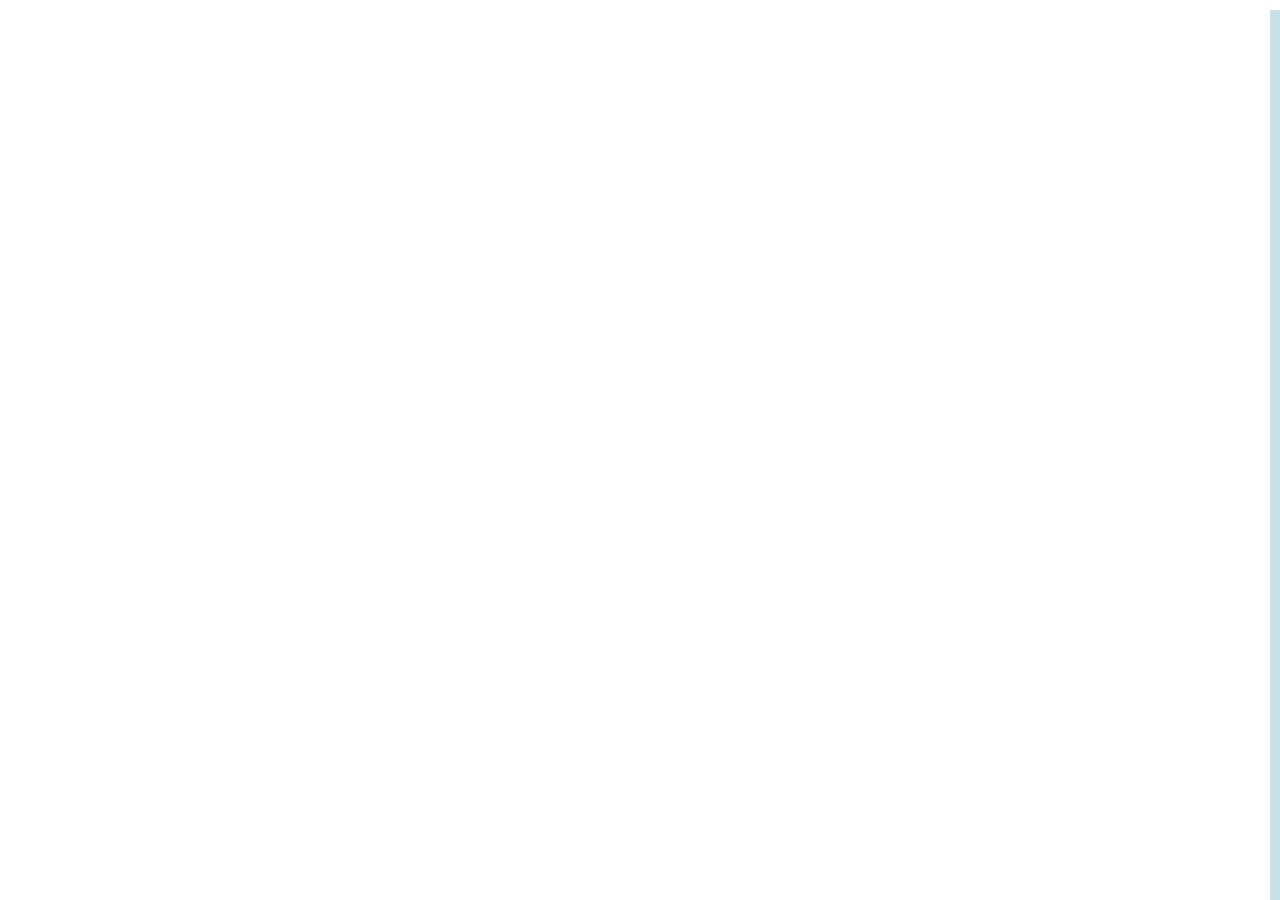
<file: pages/cart.html>
<html lang="en">
<head>
    <meta charset="UTF-8">
    <meta name="viewport" content="width=device-width, initial-scale=1.0">
    <title>Cart</title>
    <link rel="stylesheet" href="../index.css">
    <script src="../index.js"></script>
</head>
<body>
  <!-- Cart page -->
<div class="cart-container">
    <h1>Shopping Cart</h1>
    <table class="cart-table">
      <thead>
        <tr>
          <th>Item</th>
          <th>Quantity</th>
          <th>Price</th>
          <th>Subtotal</th>
          <th>Action</th>
        </tr>
      </thead>
      <tbody id="cart-items">
        <!-- Cart items will be displayed here -->
      </tbody>
      <tfoot>
        <tr>
          <th colspan="3">Total:</th>
          <th id="total-cost">$0.00</th>
          <th>
            <button class="checkout-btn">Checkout</button>
          </th>
        </tr>
      </tfoot>
    </table>
  </div>
  
  <script>
    // JavaScript code to update cart display and handle cart actions
    let cart = [];
  
    // Update cart display function
    function updateCartDisplay() {
      let cartItemsHtml = "";
      let totalCost = 0;
  
      cart.forEach((product) => {
        cartItemsHtml += `
          <tr>
            <td>
              <img src="${product.id}.jpg" alt="${product.name}">
              <p>${product.name}</p>
            </td>
            <td>
              <input type="number" value="${product.quantity}" min="1">
            </td>
            <td>$${product.price}.00</td>
            <td>$${product.price * product.quantity}.00</td>
            <td>
              <button class="remove-btn" data-product-id="${product.id}">Remove</button>
            </td>
          </tr>
        `;
        totalCost += product.price * product.quantity;
      });
  
      document.getElementById("cart-items").innerHTML = cartItemsHtml;
      document.getElementById("total-cost").innerHTML = `$${totalCost}.00`;
    }
  
    // Add event listener to update cart display when cart changes
    document.addEventListener("cartUpdated", updateCartDisplay);
  
    // Add event listener to remove item from cart
    document.addEventListener("click", (e) => {
      if (e.target.classList.contains("remove-btn")) {
        let productId = e.target.dataset.productId;
        cart = cart.filter((product) => product.id !== productId);
        updateCartDisplay();
      }
    });
  </script>
</body>
</html>
</file>
<file: index.css>
* {
    margin: 0;
    padding: 0;
    box-sizing: border-box;
  }
  
  body {
    font-family: "Poppins", sans-serif;
  }
  
  .navbar {
    display: flex;
    align-items: center;
    padding: 20px;
  }
  
  nav {
    flex: 1;
    text-align: right;
  }
  
  nav ul {
    display: inline-block;
    list-style-type: none;
  }
  
  nav ul li {
    display: inline-block;
    margin-right: 20px;
  }
  
  a {
    text-decoration: none;
    color: #555;
  }
  
  p {
    color: #555;
  }
  
  .container {
    
    margin: auto;
    padding-left: 25px;
    padding-right: 25px;
    width: 100%;
  }
  
  .row {
    display: flex;
    align-items: center;
    flex-wrap: wrap;
    justify-content: space-around;
  }
  
  .col-2 {
    flex-basis: 50%;
    min-width: 300px;
  }
  
  .col-2 img {
    max-width: 100%;
    padding: 50px 0;
  }
  
  .col-2 h1 {
    font-size: 50px;
    line-height: 60px;
    margin: 25px 0;
  }
  
  .btn {
    display: inline-block;
    background: #ff523b;
    color: #ffffff;
    padding: 8px 30px;
    margin: 30px 0;
    border-radius: 30px;
    transition: background 0.5s;
  }
  
  .btn:hover {
    background: #563434;
  }
  
  .header {
    background: radial-gradient(#fff, #ffd6d6);
    
  }
  
  .header .row {
    margin-top: 70px;
  }
  .categories {
    margin: 70px 0;
  }
  
  .col-3 {
    flex-basis: 30%;
    min-width: 250px;
    margin-bottom: 30px;
  }
  
  .col-3 img {
    width: 100%;
  }
  
  .small-container {
    max-width: 1080px;
    margin: auto;
    padding-left: 25px;
    padding-right: 25px;
  }
  
  .col-4 {
    flex-basis: 25%;
    padding: 10px;
    min-width: 200px;
    margin-bottom: 50px;
    transition: transform 0.5s;
  }
  
  .col-4 img {
    width: 100%;
  }
  
  .title {
    text-align: center;
    margin: 0 auto 80px;
    position: relative;
    line-height: 60px;
    color: #555;
  }
  .title::after {
    content: "";
    background: #ff523b;
    width: 80px;
    height: 5px;
    border-radius: 5px;
    position: absolute;
    bottom: 0;
    left: 50%;
    transform: translate(-50%);
  }
  
  h4 {
    color: #555;
    font-weight: normal;
  }
  
  .col-4 p {
    font-size: 14px;
  }
  
  .rating .fas {
    color: #ff523b;
  }
  
  .rating .far {
    color: #ff523b;
  }
  
  .col-4:hover {
    transform: translateY(-5px);
  }
  
  /* Offer */
  
  .offer {
    background: radial-gradient(#fff, #ffd6d6);
    margin-top: 80px;
    padding: 30px 0;
  }
  
  .col-2 .offer-img {
    padding: 50px;
  }
  
  small {
    color: #555;
  }
  .brands {
    margin: 100px auto;
  }
  
  .col-5 {
    width: 160px;
  }
  
  .col-5 img {
    width: 100%;
    cursor: pointer;
    filter: grayscale(100%);
  }
  
  .col-5 img:hover {
    width: 100%;
    cursor: pointer;
    filter: grayscale(0);
  }
  /* footer */
  
  .footer {
    background: #000;
    color: #8a8a8a;
    font-size: 14px;
    padding: 60px 0 20px;
  }
  
  .footer p {
    color: #8a8a8a;
  }
  
  .footer h3 {
    color: #ffffff;
    margin-bottom: 20px;
  }
  
  .footer-col-1,
  .footer-col-2,
  .footer-col-3,
  .footer-col-4 {
    min-width: 250px;
    margin-bottom: 20px;
  }
  
  .footer-col-1 {
    flex-basis: 30%;
  }
  
  .footer-col-2 {
    flex: 1;
    text-align: center;
  }
  
  .footer-col-2 img {
    width: 180px;
    margin-bottom: 20px;
  }
  
  .footer-col-3,
  .footer-col-4 {
    flex-basis: 12%;
    text-align: center;
  }
  
  ul {
    list-style-type: none;
  }
  
  .app-logo {
    margin-top: 20px;
  }
  .app-logo img {
    width: 140px;
  }
  
  .footer hr {
    border: none;
    background: #b5b5b5;
    height: 1px;
    margin: 20px 0;
  }
  
  .copyright {
    text-align: center;
  }
  
  .menu-icon {
    width: 28px;
    margin-left: 20px;
    display: none;
  }
  
  /* media query for menu */
  
  @media only screen and (max-width: 800px) {
    nav ul {
      position: absolute;
      top: 70px;
      left: 0;
      background: #333;
      width: 100%;
      overflow: hidden;
      transition: max-height 0.5s;
    }
    nav ul li {
      display: block;
      margin-right: 50px;
      margin-top: 10px;
      margin-bottom: 10px;
    }
  
    nav ul li a {
      color: #fff;
    }
    .menu-icon {
      display: block;
      cursor: pointer;
    }
  }
  
  /* all products page */
  
  .row-2 {
    justify-content: space-between;
    margin: 100px auto 50px;
  }
  
  select {
    border: 1px solid #ff523b;
    padding: 5px;
  }
  
  select:focus {
    outline: none;
  }
  
  .page-btn {
    margin: 0 auto 80px;
  }
  
  .page-btn span {
    display: inline-block;
    border: 1px solid #ff523b;
    margin-left: 10px;
    width: 40px;
    height: 40px;
    text-align: center;
    line-height: 40px;
    cursor: pointer;
  }
  
  .page-btn span:hover {
    background: #ff523b;
    color: #ffffff;
  }
  
  /* single product details */
  
  .single-product {
    margin-top: 80px;
  }
  
  .single-product .col-2 img {
    padding: 0;
  }
  
  .single-product .col-2 {
    padding: 20px;
  }
  
  .single-product h4 {
    margin: 20px 0;
    font-size: 22px;
    font-weight: bold;
  }
  
  .single-product select {
    display: block;
    padding: 10px;
    margin-top: 20px;
  }
  
  .single-product input {
    width: 50px;
    height: 40px;
    padding-left: 10px;
    font-size: 20px;
    margin-right: 10px;
    border: 1px solid #ff523b;
  }
  
  input:focus {
    outline: none;
  }
  
  .single-product .fas {
    color: #ff523b;
    margin-left: 10px;
  }
  
  .small-img-row {
    display: flex;
    justify-content: space-between;
  }
  
  .small-img-col {
    flex-basis: 24%;
    cursor: pointer;
  }
  
  /* cart items */
  
  .cart-page {
    margin: 90px auto;
  }
  
  table {
    width: 100%;
    border-collapse: collapse;
  }
  
  .cart-info {
    display: flex;
    flex-wrap: wrap;
  }
  
  th {
    text-align: left;
    padding: 5px;
    color: #ffffff;
    background: #ff523b;
    font-weight: normal;
  }
  td {
    padding: 10px 5px;
  }
  
  td input {
    width: 40px;
    height: 30px;
    padding: 5px;
  }
  
  td a {
    color: #ff523b;
    font-size: 12px;
  }
  
  td img {
    width: 80px;
    height: 80px;
    margin-right: 10px;
  }
  
  .total-price {
    display: flex;
    justify-content: flex-end;
  }
  
  .total-price table {
    border-top: 3px solid #ff523b;
    width: 100%;
    max-width: 400px;
  }
  
  td:last-child {
    text-align: right;
  }
  
  th:last-child {
    text-align: right;
  }
  /* account page */
  .account-page {
    padding: 50px 0;
    background: radial-gradient(#fff, #ffd6d6);
  }
  
  .form-container {
    background: #ffffff;
    width: 300px;
    height: 400px;
    position: relative;
    text-align: center;
    padding: 20px 0;
    margin: auto;
    box-shadow: 0 0 20px 0px rgba(0, 0, 0, 0.1);
    overflow: hidden;
  }
  
  .form-container span {
    font-weight: bold;
    padding: 0 10px;
    color: #555555;
    cursor: pointer;
    width: 100px;
    display: inline-block;
  }
  
  .form-btn {
    display: inline-block;
  }
  
  .form-container form {
    max-width: 300px;
    padding: 0 20px;
    position: absolute;
    top: 130px;
    transition: transform 1s;
  }
  
  form input {
    width: 100%;
    height: 30px;
    margin: 10px 0;
    padding: 0 10px;
    border: 1px solid #ccc;
  }
  
  form .btn {
    width: 100%;
    border: none;
    cursor: pointer;
    margin: 10px 0;
  }
  
  form .btn:focus {
    outline: none;
  }
  
  #LoginForm {
    left: -300px;
  }
  
  #RegForm {
    left: 0;
  }
  
  form a {
    font-size: 12px;
  }
  
  #Indicator {
    width: 100px;
    border: none;
    background: #ff523b;
    height: 3px;
    margin-top: 8px;
    transform: translateX(100px);
    transition: transform 1s;
  }
  
  /* media query for less than 600 screen size */
  
  @media only screen and (max-width: 600px) {
    .row {
      text-align: center;
    }
    .col-2,
    .col-3,
    .col-4 {
      flex-basis: 100%;
    }
  
    .single-product .row {
      text-align: left;
    }
  
    .single-product .col-2 {
      padding: 20px 0;
    }
    .single-product h1 {
      font-size: 26px;
      line-height: 32px;
    }
    .cart-info p {
      display: none;
    }
  }
  .cart-container {
    position: fixed;
    top: 0;
    right: 0;
    width: 500px;
    height: 100%;
    background-color: #c6e1e7;
    border-left: 1px solid #ddd;
    padding: 20px;
    transform: translateX(100%);
    transition: transform 0.3s ease-out;
    padding: 10px;
    margin: 10px;
  }
  
  .cart-container.show {
    transform: translateX(0);
  }
  
  
  .cart-content {
    position: relative;
    height: 100%;
  }
  .cart-content h1{
    color: #2bcff8;
  }
  .remove-btn {
    position: absolute;
    top: 10px;
    right: 10px;
    font-size: 18px;
    cursor: pointer;
    background-color: transparent;
    border: none;
  }
  
  .remove-btn:hover {
    color: rgb(159, 200, 207);
  }
  
  .cart-table {
    width: 100%;
    border-collapse: collapse;
  }
  
  .cart-table th,
  .cart-table td {
    padding: 10px;
    text-align: left;
    border-bottom: 1px solid #ddd;
  }
  
  .cart-table th {
    font-weight: bold;
  }
  
  .cart-table tfoot th {
    font-weight: bold;
  }
  
  .checkout-btn {
    display: block;
    margin-top: 20px;
    padding: 10px 20px;
    background-color: #007bff;
    color: #fff;
    border: none;
    border-radius: 5px;
    cursor: pointer;
  }
  
  .checkout-btn:hover {
    background-color: #0069d9;
  }
</file>
